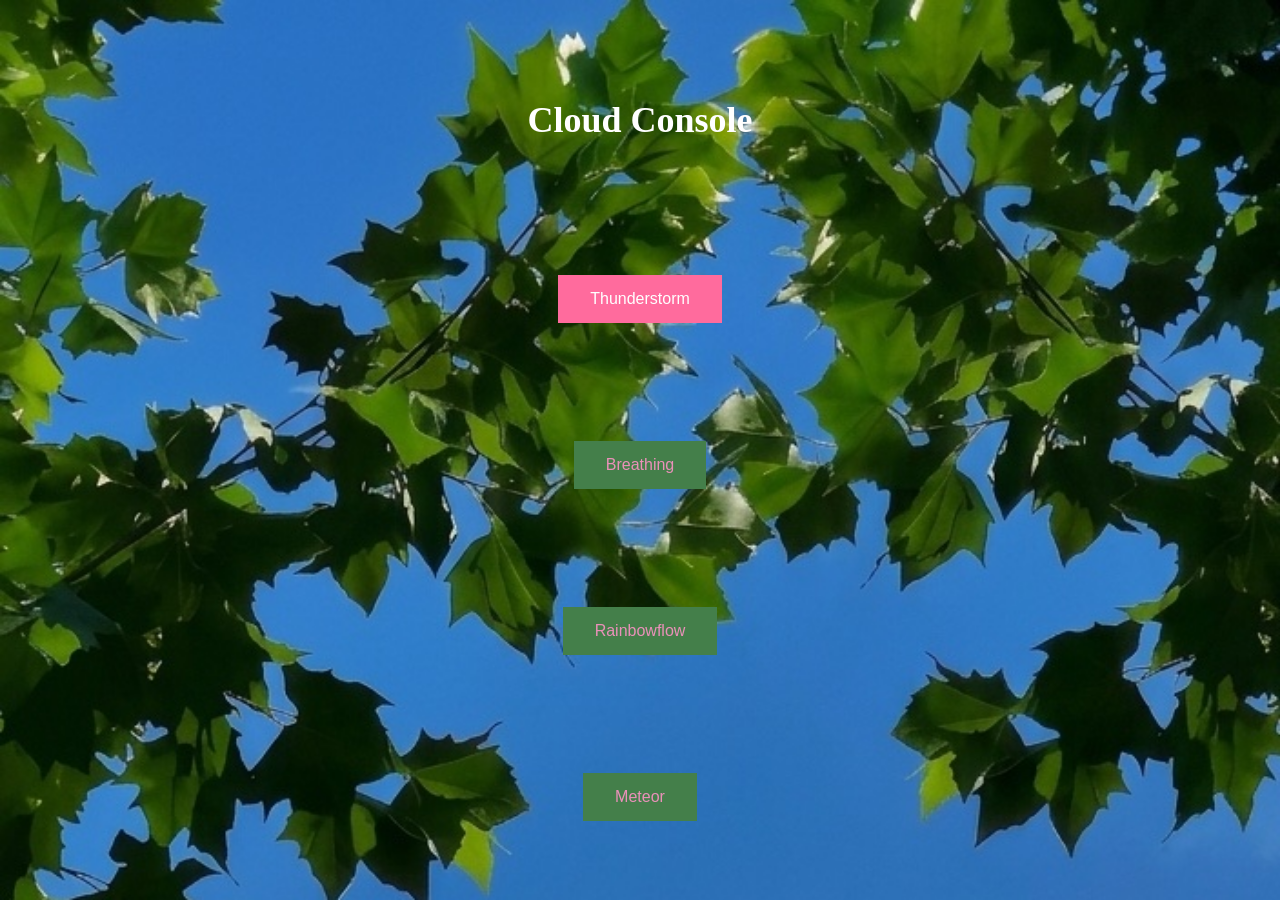
<file: data/index.html>
<!DOCTYPE HTML>
<html>
<head>
    <title>Cloud</title>
    <meta name="viewport" content="width=device-width, initial-scale=1">
    <meta name="apple-mobile-web-app-capable" content="yes" />
    <link
        rel="apple-touch-icon"
        sizes="114x114"
        href="iphone-touch-icon-114x114.png"
    />
    <link
        rel="apple-touch-icon"
        sizes="144x144"
        href="ipad-touch-icon-144x144.png"
    />
    <link rel="stylesheet" href="style.css">
</head>

<body>
    <h1>Cloud Console</h1>

    <button class="button active" id="button1" onclick="toggleLED(1)">Thunderstorm</button>

    <button class="button" id="button2" onclick="toggleLED(2)">Breathing</button>

    <button class="button" id="button3" onclick="toggleLED(3)">Rainbowflow</button>
    
    <button class="button" id="button4" onclick="toggleLED(4)">Meteor</button>

    <script src="script.js"></script>
</body>
</html>
</file>
<file: data/style.css>
body {
    font-family: Josefin Sans;
    height: 100vh;
    display: flex;
    flex-direction: column;
    justify-content: space-around;
    align-items: center;
    text-align: center;
    margin: 0;
    padding: 20px;
    box-sizing: border-box;
    background-image: url('background.jpg');
    background-repeat: no-repeat;
    background-attachment: fixed;
    background-size: cover;
}

h1 {
    color: white;
    font-size: 36px;
    margin-bottom: 20px;
    font-family: Georgia, 'Times New Roman', Times, serif;
    font-weight: bold;
}


.button {
    background-color: #447f4a;
    border: none;
    color: rgb(234, 145, 185);
    padding: 15px 32px;
    text-align: center;
    text-decoration: none;
    display: inline-block;
    font-size: 16px;
    margin: 4px 2px;
    cursor: pointer;
}

.button.off{
    background-color: #568c59;
}

.button.active{
    background-color: #ff6b9d;
    color: white;
}
</file>
